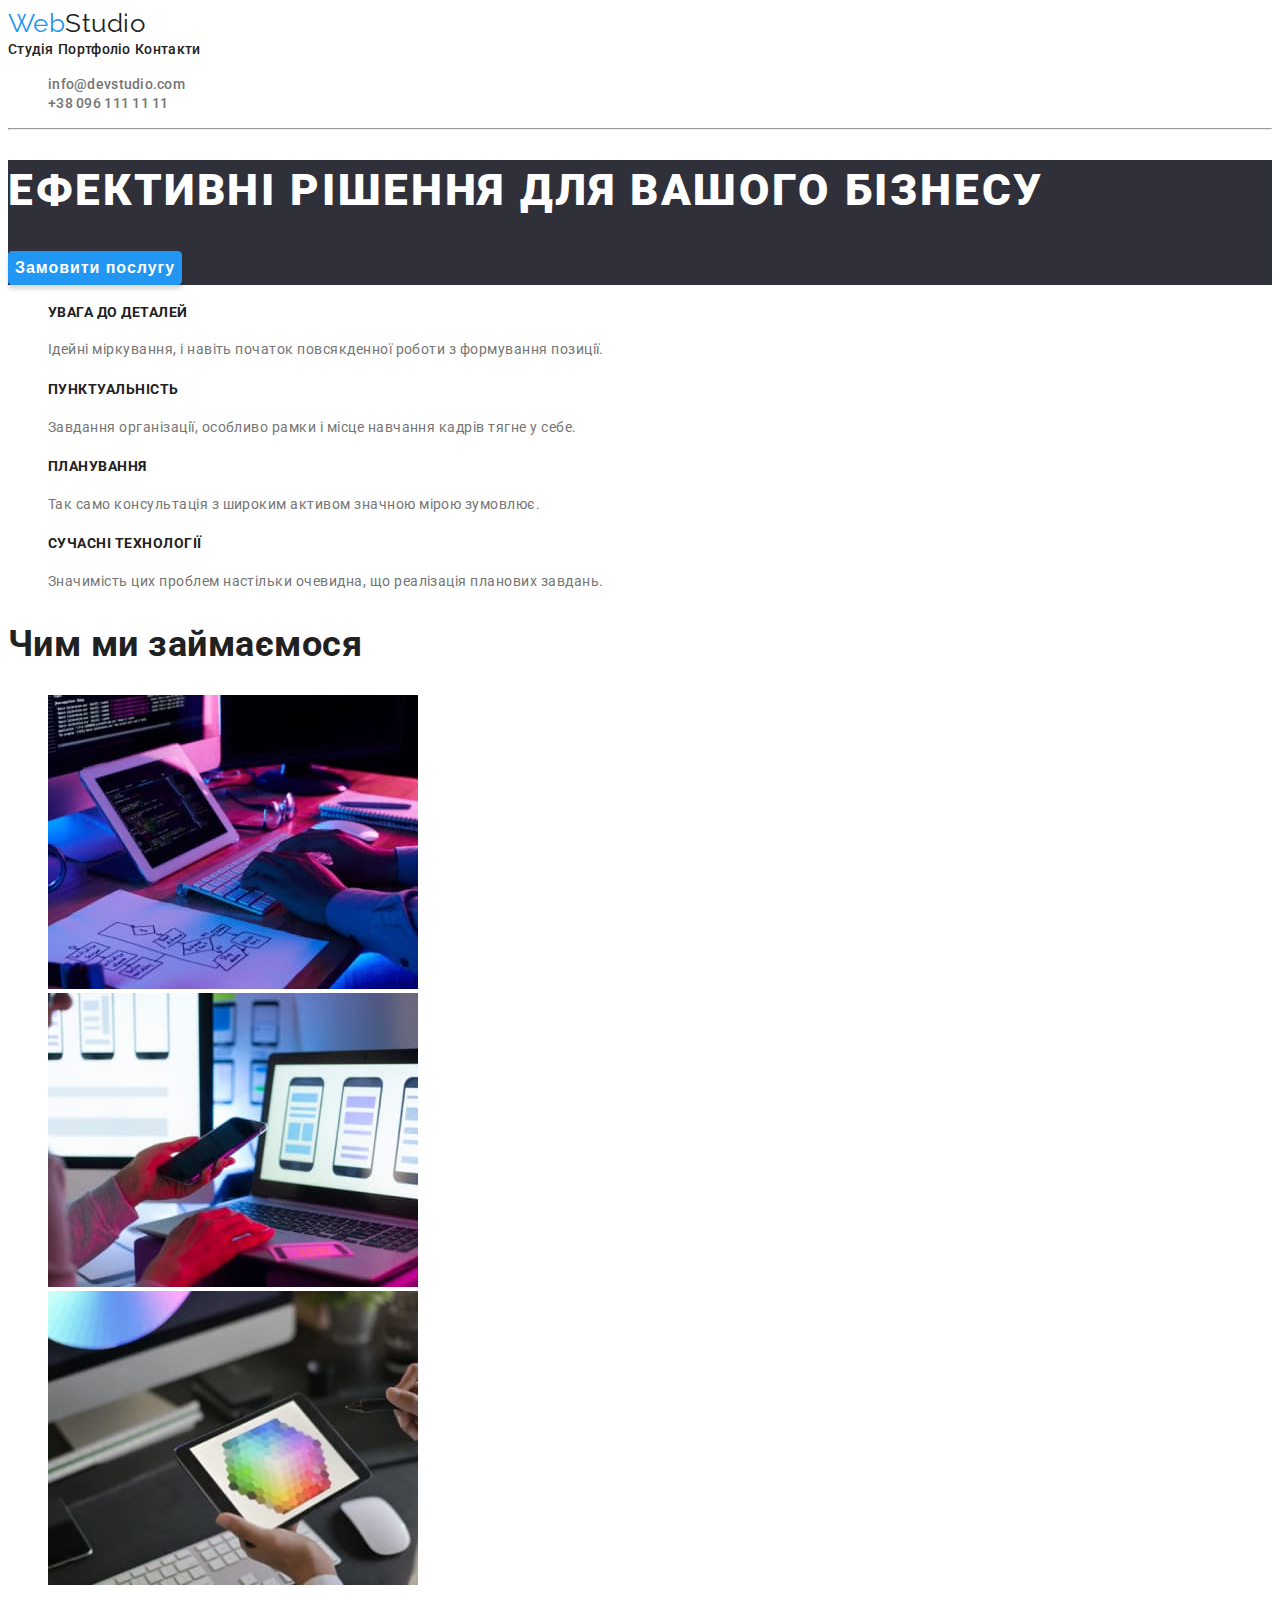
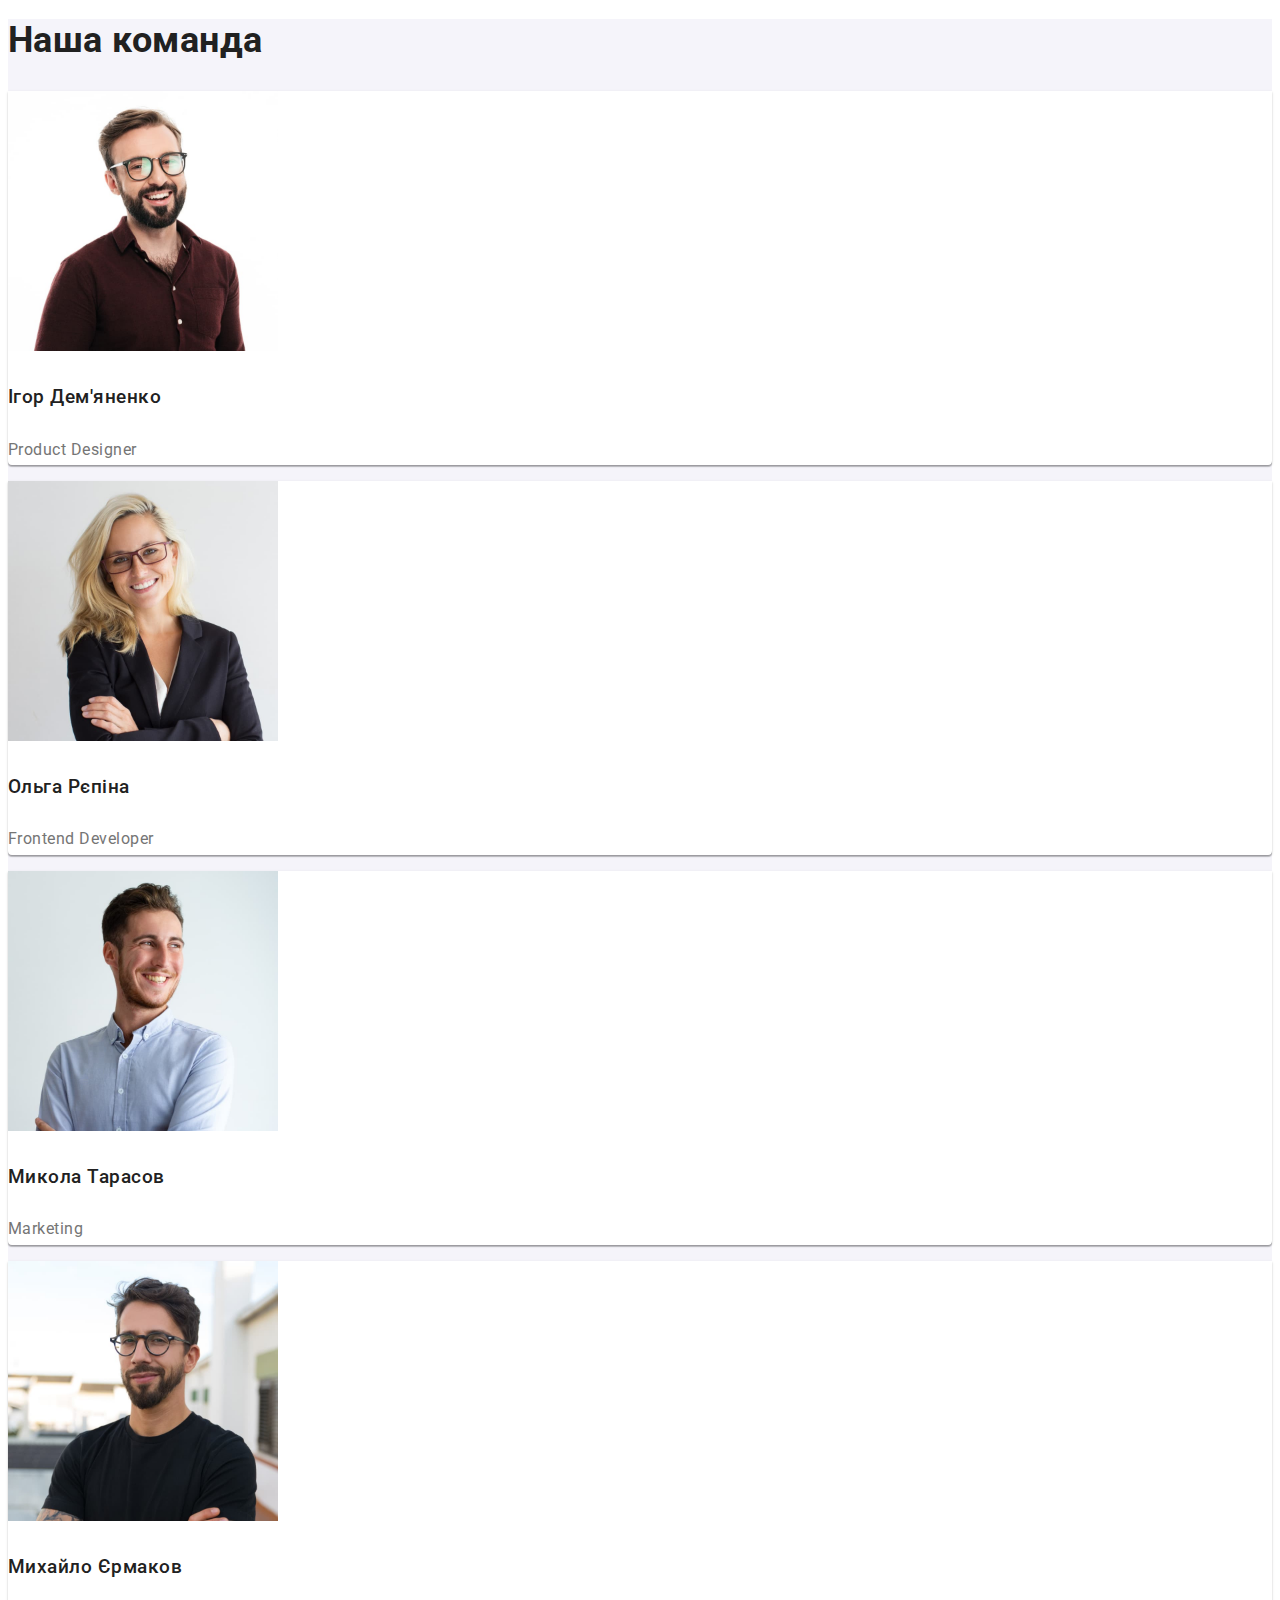
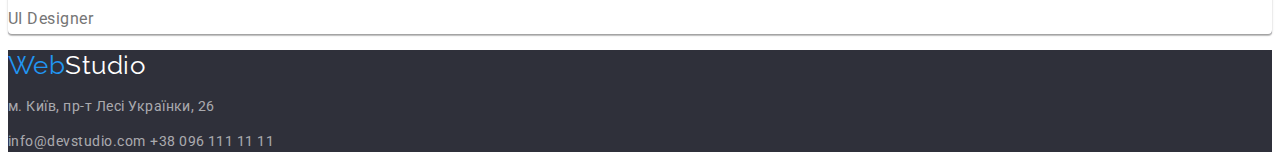
<file: index.html>
<!DOCTYPE html>
<html lang="en">

<head>
    <meta charset="utf-8">
    <title>goit-markup-hw-02</title>
    <link rel="stylesheet" href="./css/styles.css">
    <link rel="preconnect" href="https://fonts.googleapis.com">
    <link rel="preconnect" href="https://fonts.gstatic.com" crossorigin>
    <link href="https://fonts.googleapis.com/css2?family=Raleway:wght@700&family=Roboto:wght@400;500;700;900&display=swap"
          rel="stylesheet">
</head>

<body>

<header class="header">
    <div class="header-container">
        <a href="index.html" class="logo link">
            <span class="logo-word">Web</span><span>Studio</span>
        </a>

        <nav class="navigation">
            <a href="index.html" class="navigation-element link">Студія</a>
            <a href="portfolio.html" class="navigation-element link">Портфоліо</a>
            <a href="#" class="navigation-element link">Контакти</a>
        </nav>

        <ul class="lists">
            <li>
                <a href="#" class="navigation-element navigation-contact link">info@devstudio.com</a>
            </li>
            <li>
                <a href="#" class="navigation-element navigation-contact link">+38 096 111 11 11</a>
            </li>
        </ul>
    </div>
    <hr>
</header>

<main>
    <section class="main-screen">
        <div>
            <h1 class="main-title">Ефективні рішення для вашого бізнесу</h1>
            <button type="button" class="order-btn btn">Замовити послугу</button>
        </div>
    </section>

    <section class="widgets">
        <ul class="lists">
            <li>
                <h4 class="widgets-title">УВАГА ДО ДЕТАЛЕЙ</h4>
                <p class="widgets-description">Ідейні міркування, і навіть початок повсякденної роботи з формування
                    позиції.</p>
            </li>

            <li>
                <h4 class="widgets-title">ПУНКТУАЛЬНІСТЬ</h4>
                <p class="widgets-description">Завдання організації, особливо рамки і місце навчання кадрів тягне у
                    себе.</p>
            </li>

            <li>
                <h4 class="widgets-title">ПЛАНУВАННЯ</h4>
                <p class="widgets-description">Так само консультація з широким активом значною мірою зумовлює.</p>
            </li>

            <li>
                <h4 class="widgets-title">СУЧАСНІ ТЕХНОЛОГІЇ</h4>
                <p class="widgets-description">Значимість цих проблем настільки очевидна, що реалізація планових
                    завдань.</p>
            </li>
        </ul>
    </section>

    <section class="about-us">
        <h2 class="section-title">Чим ми займаємося</h2>

        <ul class="lists">
            <li>
                <img src="images/box-1.jpg" alt="Box 1" width="370"/>
            </li>

            <li>
                <img src="images/box-2.jpg" alt="Box 2" width="370"/>
            </li>

            <li>
                <img src="images/box-3.jpg" alt="Box 3" width="370"/>
            </li>
        </ul>
    </section>

    <section class="our-team">
        <div class="card-container">
            <h2 class="section-title">Наша команда</h2>

            <div class="team">
                <div class="team-card">
                    <img src="images/image-1.jpg" alt="Ігор Дем'яненко" width="270"/>

                    <div>
                        <h3 class="card-title">Ігор Дем'яненко</h3>
                        <p class="card-description">Product Designer</p>
                    </div>
                </div>

                <div class="team-card">
                    <img src="images/image-2.jpg" alt="Ольга Рєпіна" width="270"/>

                    <div>
                        <h3 class="card-title">Ольга Рєпіна</h3>
                        <p class="card-description">Frontend Developer</p>
                    </div>
                </div>

                <div class="team-card">
                    <img src="images/image-3.jpg" alt="Микола Тарасов" width="270"/>

                    <div>
                        <h3 class="card-title">Микола Тарасов</h3>
                        <p class="card-description">Marketing</p>
                    </div>
                </div>

                <div class="team-card">
                    <img src="images/image-4.jpg" alt="Михайло Єрмаков" width="270"/>

                    <div>
                        <h3 class="card-title">Михайло Єрмаков</h3>
                        <p class="card-description">UI Designer</p>
                    </div>
                </div>
            </div>
        </div>
    </section>

</main>

<footer class="footer">
    <a href="index.html" class="logo link">
        <span class="logo-word">Web</span><span class="logo-white">Studio</span>
    </a>

    <address>
        <p class="address-element">м. Київ, пр-т Лесі Українки, 26</p>
        <a class="address-element link" href="mailto:info@devstudio.com">info@devstudio.com</a>
        <a class="address-element link" href="tel:+380961111111">+38 096 111 11 11</a>
    </address>
</footer>

</body>

</html>
</file>
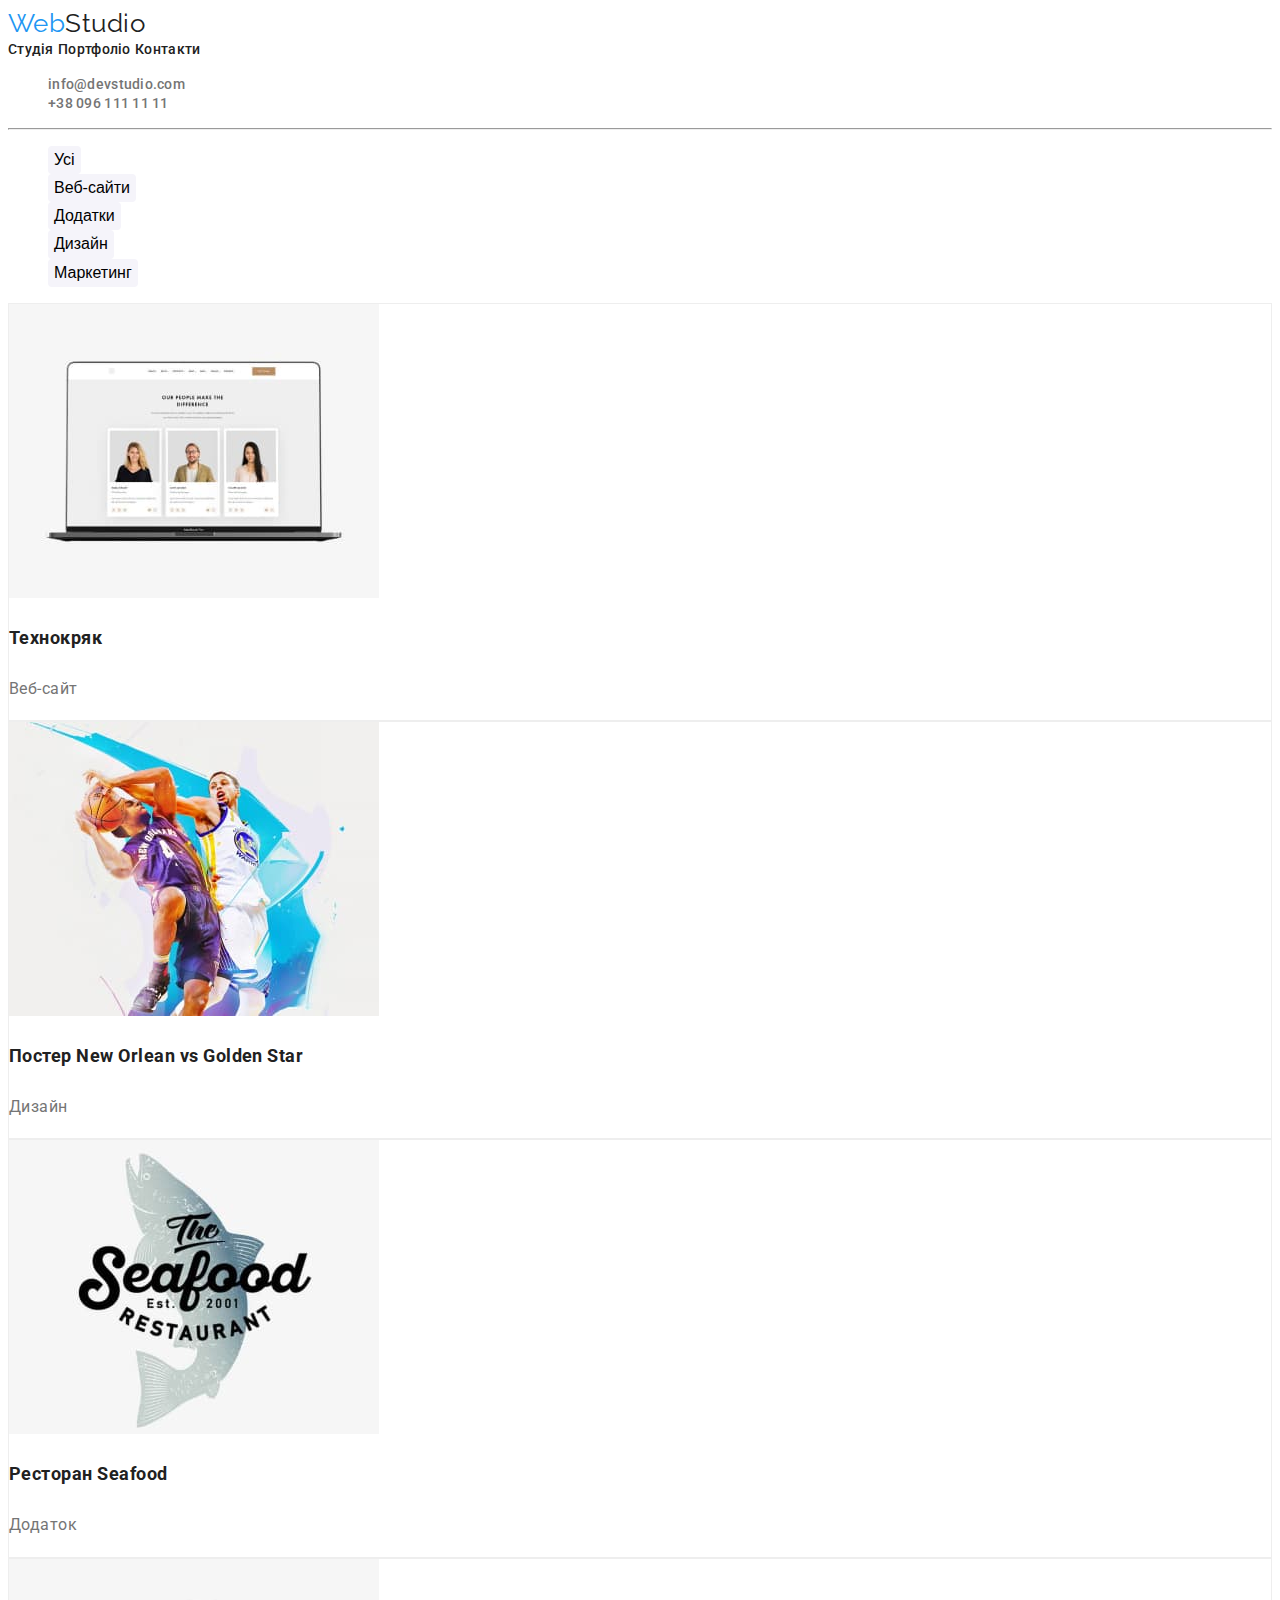
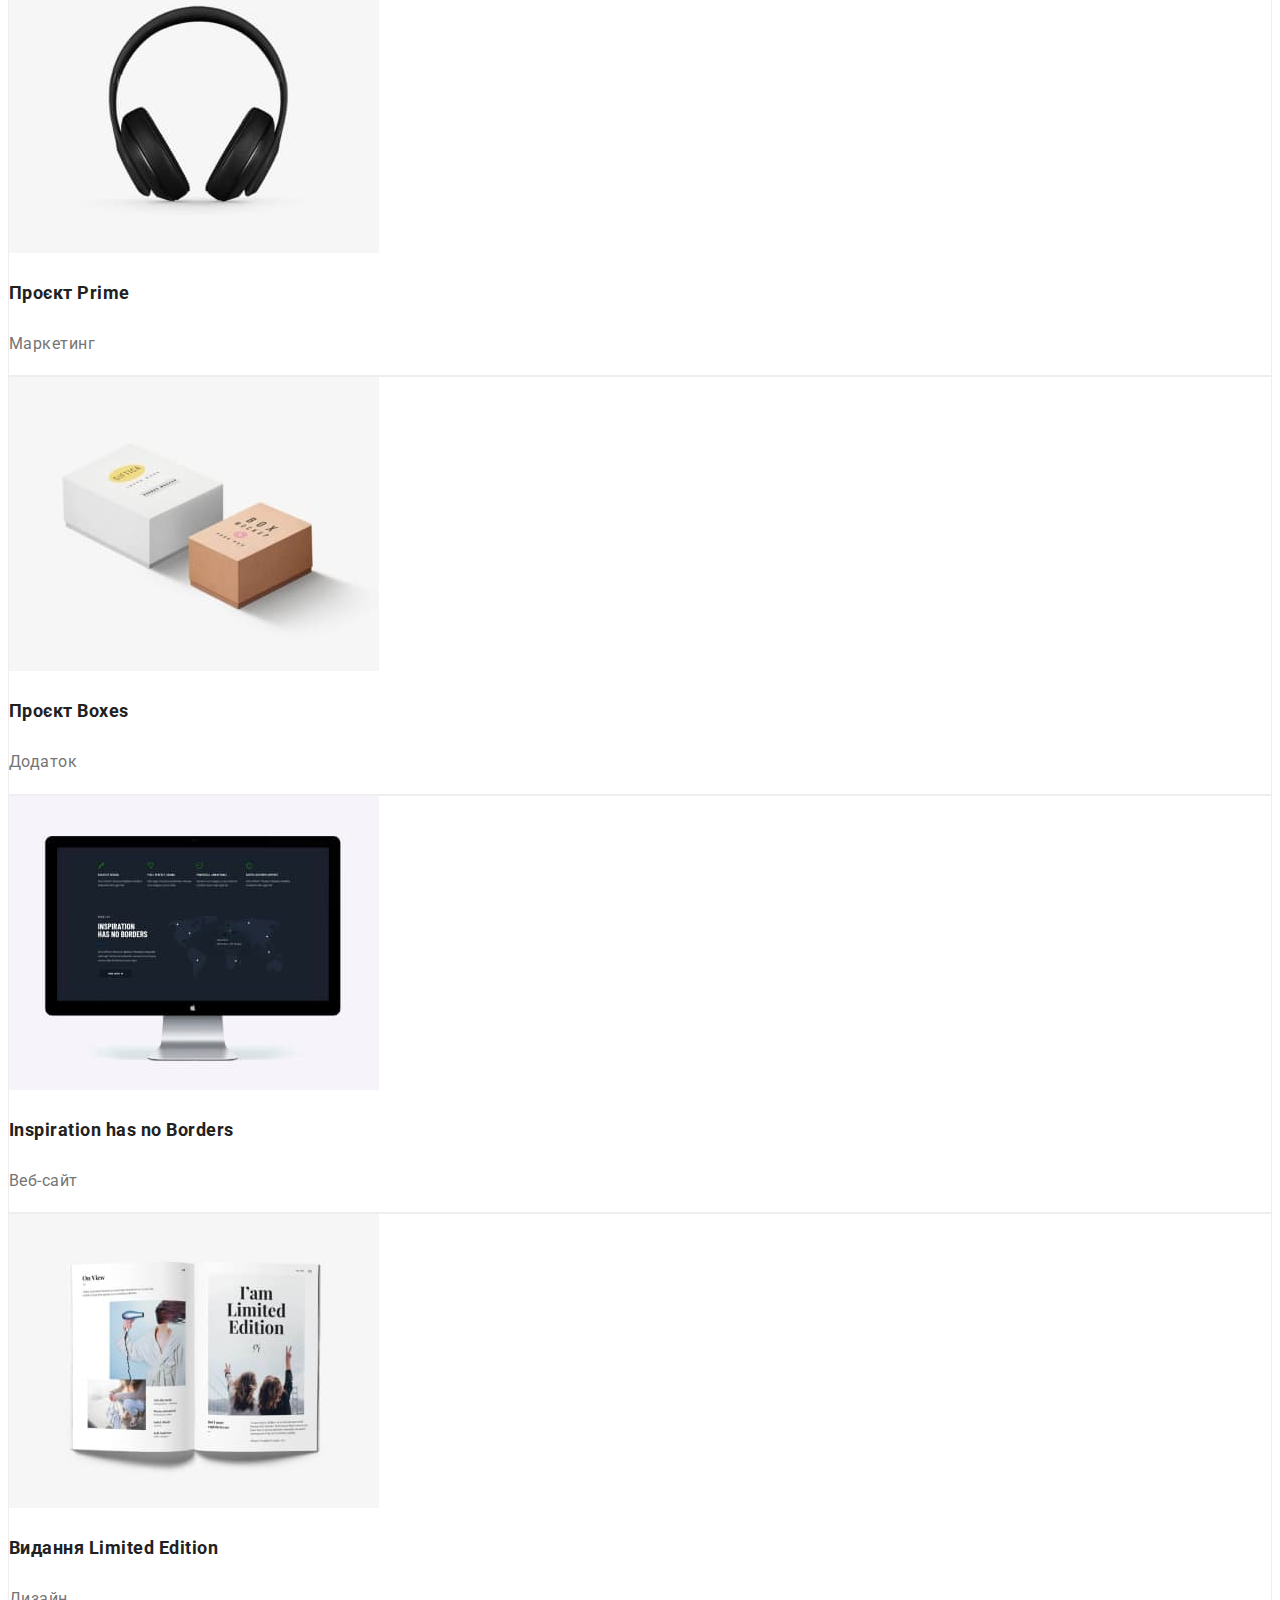
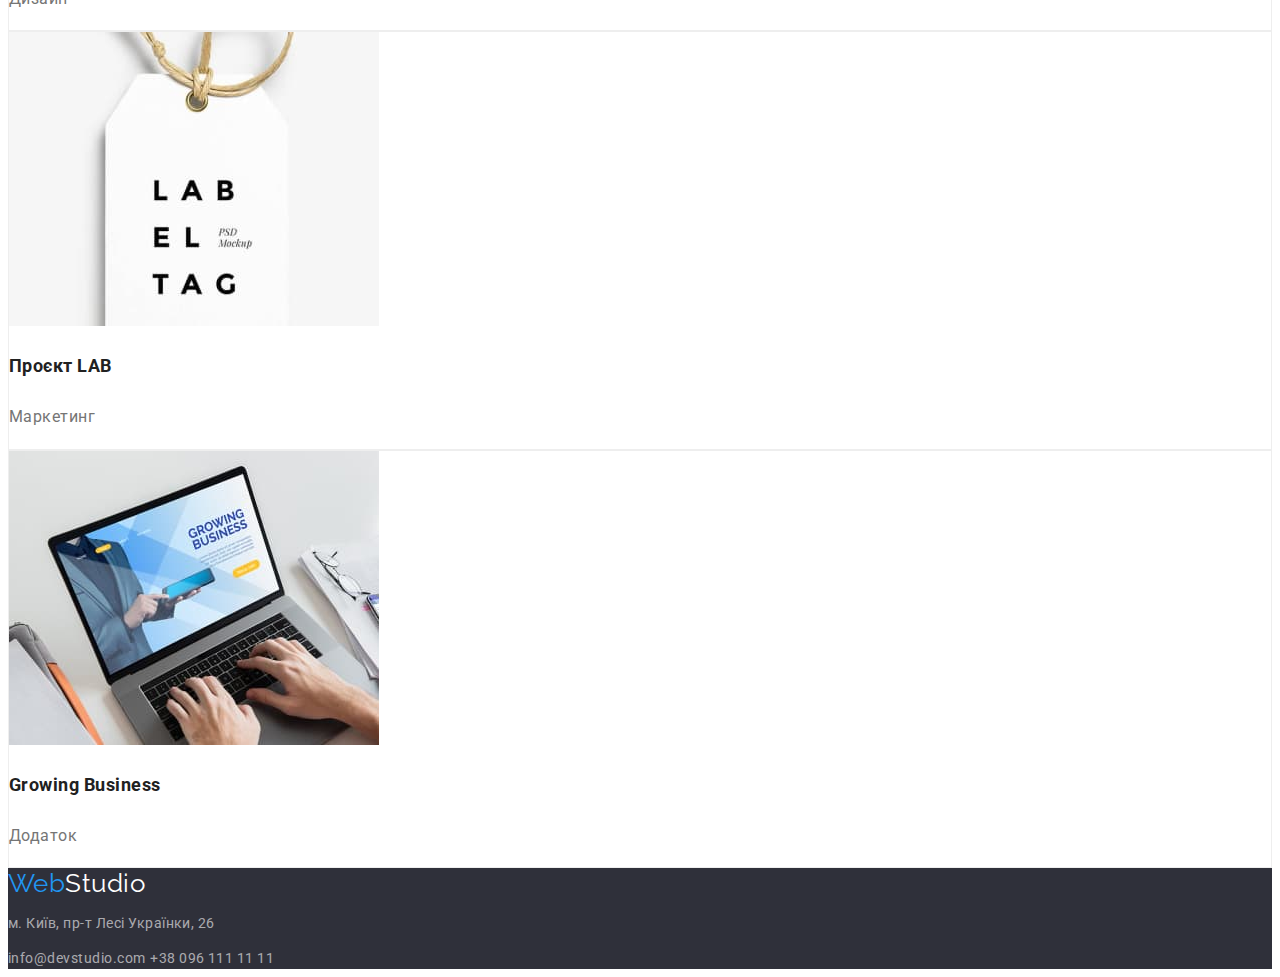
<file: portfolio.html>
<!DOCTYPE html>
<html lang="en">
<head>
    <meta charset="UTF-8">
    <title>goit-markup-hw-02</title>
    <link rel="stylesheet" href="./css/styles.css">
    <link rel="preconnect" href="https://fonts.googleapis.com">
    <link rel="preconnect" href="https://fonts.gstatic.com" crossorigin>
    <link href="https://fonts.googleapis.com/css2?family=Raleway:wght@700&family=Roboto:wght@400;500;700;900&display=swap"
          rel="stylesheet">
</head>
<body>

<header class="header">
    <div class="header-container">
        <a href="index.html" class="logo link">
            <span class="logo-word">Web</span><span>Studio</span>
        </a>

        <nav class="navigation">
            <a href="index.html" class="navigation-element link">Студія</a>
            <a href="portfolio.html" class="navigation-element link">Портфоліо</a>
            <a href="#" class="navigation-element link">Контакти</a>
        </nav>

        <ul class="lists">
            <li><a href="#" class="navigation-element navigation-contact link">info@devstudio.com</a></li>
            <li><a href="#" class="navigation-element navigation-contact link">+38 096 111 11 11</a></li>
        </ul>
    </div>
    <hr>
</header>

<main>
    <section class="our-projects">
        <div class="projects-container">
            <ul class="btn-menu lists">
                <li>
                    <button type="button" class="btn-menu-element btn">Усі</button>
                </li>
                <li>
                    <button type="button" class="btn-menu-element btn">Веб-сайти</button>
                </li>
                <li>
                    <button type="button" class="btn-menu-element btn">Додатки</button>
                </li>
                <li>
                    <button type="button" class="btn-menu-element btn">Дизайн</button>
                </li>
                <li>
                    <button type="button" class="btn-menu-element btn">Маркетинг</button>
                </li>
            </ul>

            <div class="projects">
                <div class="project-card">
                    <img src="images/project-1.jpg" alt="Технокряк (Веб-сайт)" width="370"/>

                    <div>
                        <h3 class="project-title">Технокряк</h3>
                        <p class="project-description">Веб-сайт</p>
                    </div>
                </div>

                <div class="project-card">
                    <img src="images/project-2.jpg" alt="Постер New Orlean vs Golden Star (Дизайн)" width="370"/>

                    <div>
                        <h3 class="project-title">Постер New Orlean vs Golden Star</h3>
                        <p class="project-description">Дизайн</p>
                    </div>
                </div>

                <div class="project-card">
                    <img src="images/project-3.jpg" alt="Ресторан Seafood (Додаток)" width="370"/>

                    <div>
                        <h3 class="project-title">Ресторан Seafood</h3>
                        <p class="project-description">Додаток</p>
                    </div>
                </div>

                <div class="project-card">
                    <img src="images/project-4.jpg" alt="Проєкт Prime (Маркетинг)" width="370"/>

                    <div>
                        <h3 class="project-title">Проєкт Prime</h3>
                        <p class="project-description">Маркетинг</p>
                    </div>
                </div>

                <div class="project-card">
                    <img src="images/project-5.jpg" alt="Проєкт Boxes (Додаток)" width="370"/>

                    <div>
                        <h3 class="project-title">Проєкт Boxes</h3>
                        <p class="project-description">Додаток</p>
                    </div>
                </div>

                <div class="project-card">
                    <img src="images/project-6.jpg" alt="Inspiration has no Borders (Веб-сайт)" width="370"/>

                    <div>
                        <h3 class="project-title">Inspiration has no Borders</h3>
                        <p class="project-description">Веб-сайт</p>
                    </div>
                </div>

                <div class="project-card">
                    <img src="images/project-7.jpg" alt="Видання Limited Edition (Дизайн)" width="370"/>

                    <div>
                        <h3 class="project-title">Видання Limited Edition</h3>
                        <p class="project-description">Дизайн</p>
                    </div>
                </div>

                <div class="project-card">
                    <img src="images/project-8.jpg" alt="Проєкт LAB (Маркетинг)" width="370"/>

                    <div>
                        <h3 class="project-title">Проєкт LAB</h3>
                        <p class="project-description">Маркетинг</p>
                    </div>
                </div>

                <div class="project-card">
                    <img src="images/project-9.jpg" alt="Growing Business (Додаток)" width="370"/>

                    <div>
                        <h3 class="project-title">Growing Business</h3>
                        <p class="project-description">Додаток</p>
                    </div>
                </div>
            </div>
        </div>
    </section>
</main>

<footer class="footer">
    <a href="index.html" class="logo link">
        <span class="logo-word">Web</span><span class="logo-white">Studio</span>
    </a>

    <address>
        <p class="address-element">м. Київ, пр-т Лесі Українки, 26</p>
        <a class="address-element link" href="mailto:info@devstudio.com">info@devstudio.com</a>
        <a class="address-element link" href="tel:+380961111111">+38 096 111 11 11</a>
    </address>
</footer>
</body>
</html>
</file>
<file: css/styles.css>
:root {
    /*Background Colors for works*/
    --page-bg-color: #FFFFFF;
    --first-bg-color: #2F303A;
    --second-bg-color: #F5F4FA;

    /*Text Colors for works*/
    --main-text-color: #212121;
    --second-text-color: #FFFFFF;
    --description-text-color: #757575;
    --logo-text-color: #000000;

    /*Text Colors for hover and logo*/
    --active-text-color: #2196F3;

    --footer-text-color: rgba(255, 255, 255, 0.6);

}

body {
    background-color: var(--page-bg-color);
    font-family: Roboto, Arial, sans-serif;
    font-weight: 400;
    color: var(--main-text-color);
    letter-spacing: 0.03em;
}

.main-screen, .footer {
    background: var(--first-bg-color);
}

.our-team {
    background: var(--second-bg-color);
}

.lists {
    list-style-type: none;
}

.link {
    text-decoration: none;
    color: var(--main-text-color);
    font-style: normal;
}

.btn {
    border: none;
    background: none;
    border-radius: 4px;
    cursor: pointer;
}

.logo {
    font-family: Raleway;
    font-size: 26px;
    line-height: 1.2;
}

.logo-word {
    color: var(--active-text-color);
}

.logo-white {
    color: var(--second-text-color);
}

.logo-black {
    color: var(--logo-text-color);
}

.navigation-element {
    font-size: 14px;
    line-height: 1.15;
    font-weight: 500;
    letter-spacing: 0.02em;
}

.navigation-element:hover, .navigation-element:focus {
    color: var(--active-text-color);
}

.navigation-contact {
    color: var(--description-text-color);
}

.order-btn {
    border: 1px solid var(--active-text-color);
    background: var(--active-text-color);
    color: var(--second-text-color);
    font-weight: 700;
    font-size: 16px;
    line-height: 1.9;
    box-shadow: 0 4px 4px rgba(0, 0, 0, 0.15);
    letter-spacing: 0.06em;
}

.order-btn:hover, .order-btn:focus {
    background: none;
    color: var(--active-text-color);
}

.address-element {
    color: var(--footer-text-color);
    font-style: normal;
    font-size: 14px;
    line-height: 1.5;
}

.address-element:hover, .address-element:active {
    color: var(--second-text-color);
}

.btn-menu-element {
    background: var(--second-bg-color);
    font-weight: 500;
    font-size: 16px;
    line-height: 1.63;
}

.btn-menu-element:hover, .btn-menu-element:focus {
    background: var(--active-text-color);
    color: var(--second-text-color);
    box-shadow: 0 3px 1px rgba(0, 0, 0, 0.1), 0 1px 2px rgba(0, 0, 0, 0.08), 0 2px 2px rgba(0, 0, 0, 0.12);
}

.main-title {
    font-size: 44px;
    line-height: 1.4;
    font-weight: 900;
    color: var(--second-text-color);
    text-transform: uppercase;
    letter-spacing: 0.06em;
}

.widgets-title {
    font-weight: 700;
    font-size: 14px;
    line-height: 1.15;
}

.widgets-description {
    font-size: 14px;
    line-height: 1.7;
    color: var(--description-text-color);
}

.section-title {
    font-weight: 700;
    font-size: 36px;
    line-height: 1.17;
}

.team-card {
    font-size: 16px;
    line-height: 1.9;
}

.card-title {
    font-weight: 500;
}

.card-description {
    color: var(--description-text-color);
}

.team-card {
    background: var(--second-text-color);
    box-shadow: 0 1px 3px rgba(0, 0, 0, 0.12), 0 1px 1px rgba(0, 0, 0, 0.14), 0 2px 1px rgba(0, 0, 0, 0.2);
    border-radius: 0 0 4px 4px;
}

.project-card {
    border: 1px solid #EEEEEE;
}

.project-title {
    font-weight: 700;
    font-size: 18px;
    line-height: 2;
}

.project-description {
    font-size: 16px;
    line-height: 1.9;
    color: var(--description-text-color);
}
</file>
